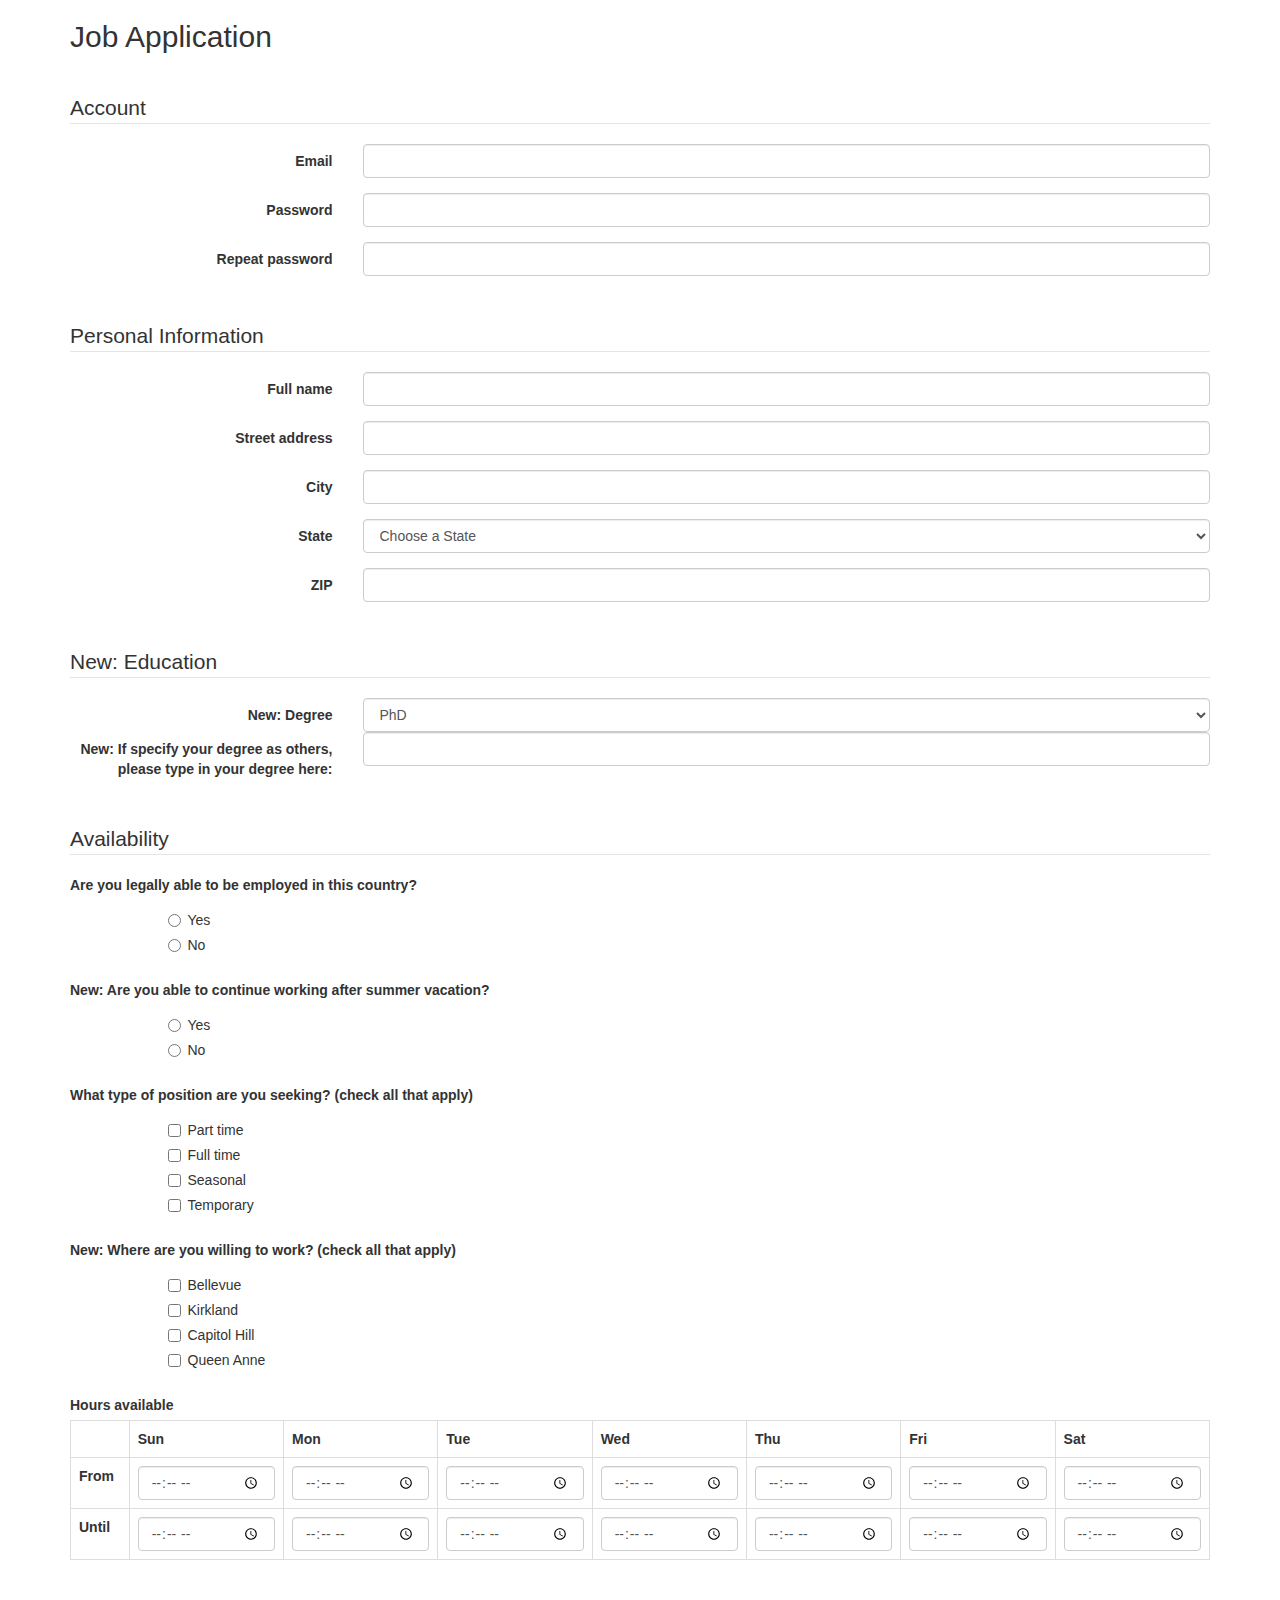
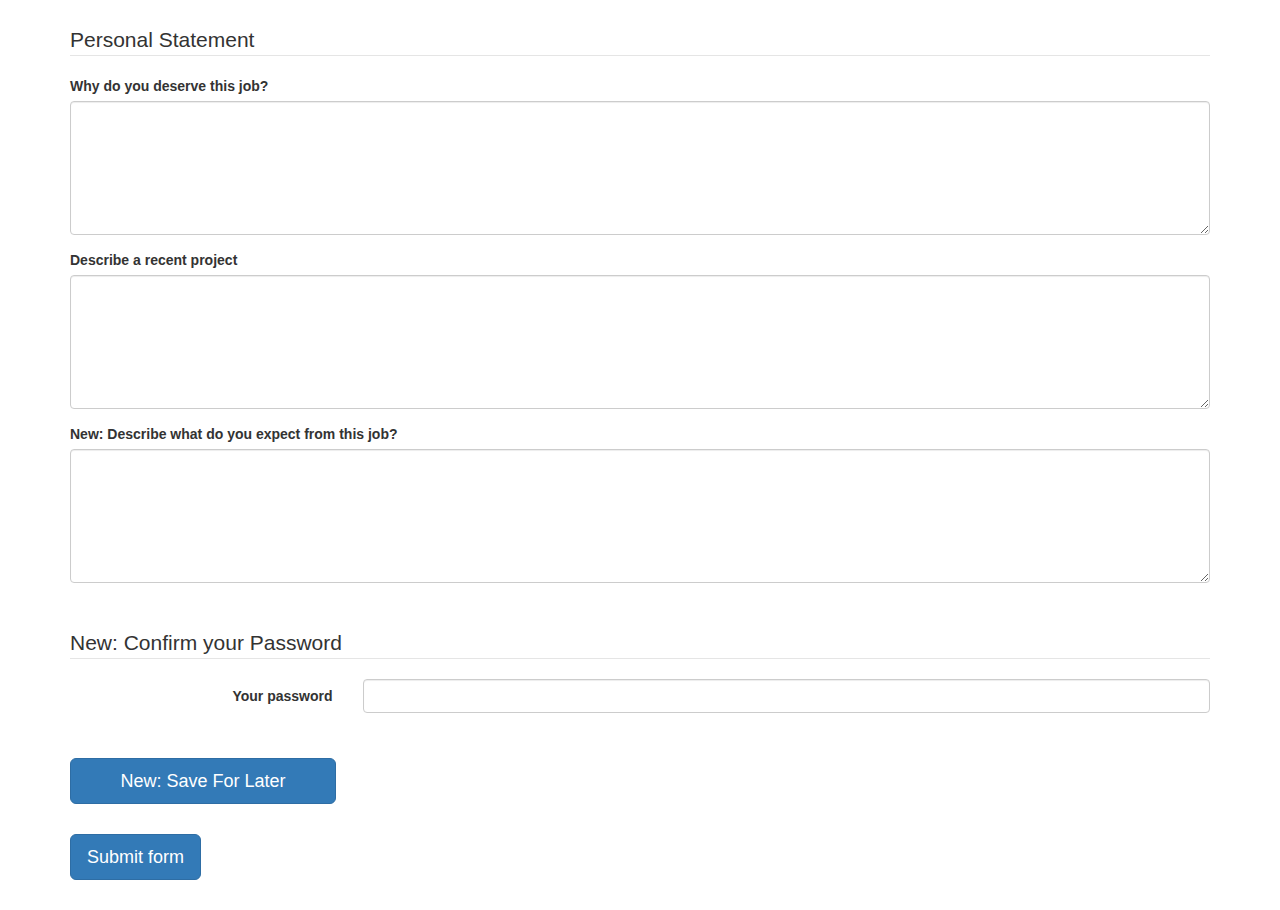
<file: jobApplicationForm.html>
<!DOCTYPE html>
<html>
<head>
	<meta charset="utf-8">
	<meta name="viewport" content="width=device-width, initial-scale=1.0">
	<title>Job Application</title>
	<link href="http://netdna.bootstrapcdn.com/bootstrap/3.0.0/css/bootstrap.min.css" rel="stylesheet">
</head>
<body>
<div class="container">

<h2>Job Application</h2>
<p>&nbsp;</p>

<form role="form" action="http://gclass.alexburner.com/formtest.php" method="post">

	<fieldset class="form-horizontal" >
		<legend>Account</legend>
		<div class="form-group">
			<label class="col-sm-3 control-label">Email</label>
			<div class="col-sm-9">
				<input class="form-control" type="text" name="email">
			</div>
		</div>
		<div class="form-group">
			<label class="col-sm-3 control-label">Password</label>
			<div class="col-sm-9">
				<input class="form-control" type="password" name="password">
			</div>
		</div>
		<div class="form-group">
			<label class="col-sm-3 control-label">Repeat password</label>
			<div class="col-sm-9">
				<input class="form-control" type="password" name="repeat_password">
			</div>
		</div>
	</fieldset>

	<p>&nbsp;</p>

	<fieldset class="form-horizontal" >
		<legend>Personal Information</legend>
		<div class="form-group">
			<label class="col-sm-3 control-label">Full name</label>
			<div class="col-sm-9">
				<input class="form-control" type="text" name="name">
			</div>
		</div>
		<div class="form-group">
			<label class="col-sm-3 control-label">Street address</label>
			<div class="col-sm-9">
				<input class="form-control" type="text" name="street">
			</div>
		</div>
		<div class="form-group">
			<label class="col-sm-3 control-label">City</label>
			<div class="col-sm-9">
				<input class="form-control" type="text" name="city">
			</div>
		</div>
		<div class="form-group">
			<label class="col-sm-3 control-label">State</label>
			<div class="col-sm-9">
				<select class="form-control" name="state">
					<option value="" selected="true">Choose a State</option>
					<option value="AL">Alabama</option>
					<option value="AK">Alaska</option>
					<option value="AZ">Arizona</option>
					<option value="AR">Arkansas</option>
					<option value="CA">California</option>
					<option value="CO">Colorado</option>
					<option value="CT">Connecticut</option>
					<option value="DE">Delaware</option>
					<option value="DC">District of Columbia</option>
					<option value="FL">Florida</option>
					<option value="GA">Georgia</option>
					<option value="HI">Hawaii</option>
					<option value="ID">Idaho</option>
					<option value="IL">Illinois</option>
					<option value="IN">Indiana</option>
					<option value="IA">Iowa</option>
					<option value="KS">Kansas</option>
					<option value="KY">Kentucky</option>
					<option value="LA">Louisiana</option>
					<option value="ME">Maine</option>
					<option value="MD">Maryland</option>
					<option value="MA">Massachusetts</option>
					<option value="MI">Michigan</option>
					<option value="MN">Minnesota</option>
					<option value="MS">Mississippi</option>
					<option value="MO">Missouri</option>
					<option value="MT">Montana</option>
					<option value="NE">Nebraska</option>
					<option value="NV">Nevada</option>
					<option value="NH">New Hampshire</option>
					<option value="NJ">New Jersey</option>
					<option value="NM">New Mexico</option>
					<option value="NY">New York</option>
					<option value="NC">North Carolina</option>
					<option value="ND">North Dakota</option>
					<option value="OH">Ohio</option>
					<option value="OK">Oklahoma</option>
					<option value="OR">Oregon</option>
					<option value="PA">Pennsylvania</option>
					<option value="RI">Rhode Island</option>
					<option value="SC">South Carolina</option>
					<option value="SD">South Dakota</option>
					<option value="TN">Tennessee</option>
					<option value="TX">Texas</option>
					<option value="UT">Utah</option>
					<option value="VT">Vermont</option>
					<option value="VA">Virginia</option>
					<option value="WA">Washington</option>
					<option value="WV">West Virginia</option>
					<option value="WI">Wisconsin</option>
					<option value="WY">Wyoming</option>
				</select>
			</div>
		</div>
		<div class="form-group">
			<label class="col-sm-3 control-label">ZIP</label>
			<div class="col-sm-9">
				<input class="form-control" type="text" name="zip">
			</div>
		</div>
	</fieldset>

	<p>&nbsp;</p>

	<fieldset class="form-horizontal">
		<legend>New: Education</legend>
		<div class="form-group">
			<label class="col-sm-3 control-label">New: Degree</label>
			<div class = "col-sm-9">
				<select class="form-control" name="degree">
					<option value="PhD">PhD</option>
					<option value="master">Master</option>
					<option value="undergrad">Undergraduate</option>
					<option value="highSchool">High School</option>
					<option value="others">Others</option>
				</select>
			</div>
			<br>
			<label class="col-sm-3 control-label">New: If specify your degree as others, please type in your degree here:</label>
			<div class="col-sm-9">
				<input class="form-control" type="text" name="otherDegree">
			</div>
		</div>
	</fieldset>

	<p>&nbsp;</p>

	<fieldset>
		<legend>Availability</legend>
		<div class="form-group row">
			<label class="col-sm-12 control-label">Are you legally able to be employed in this country?</label>
			<div class="col-sm-offset-1 col-sm-11">
				<div class="radio">
					<label>
						<input type="radio" name="legal" value="yes">Yes
					</label>
				</div>
				<div class="radio">
					<label>
						<input type="radio" name="legal" value="no">No
					</label>
				</div>
			</div>
		</div>
		<div class="form-group row">
			<label class="col-sm-12 control-label">New: Are you able to continue working after summer vacation?</label>
			<div class="col-sm-offset-1 col-sm-11">
				<div class="radio">
					<label>
						<input type="radio" name="vacation" value="yes">Yes
					</label>
				</div>
				<div class="radio">
					<label>
						<input type="radio" name="vacation" value="no">No
					</label>
				</div>
			</div>
		</div>		
		<div class="form-group row">
			<label class="col-sm-12 control-label">What type of position are you seeking? (check all that apply)</label>
			<div class="col-sm-offset-1 col-sm-11">
				<div class="checkbox">
					<label>
						<input type="checkbox" name="position_pt" value="parttime">
						Part time
					</label>
				</div>
				<div class="checkbox">
					<label>
						<input type="checkbox" name="position_ft" value="fulltime">
						Full time
					</label>
				</div>
				<div class="checkbox">
					<label>
						<input type="checkbox" name="position_sl" value="seasonal">
						Seasonal
					</label>
				</div>
				<div class="checkbox">
					<label>
						<input type="checkbox" name="position_tp" value="temporary">
						Temporary
					</label>
				</div>
			</div>
		</div>
		<div class="form-group row">
			<label class="col-sm-12 control-label">New: Where are you willing to work? (check all that apply)</label>
			<div class="col-sm-offset-1 col-sm-11">
				<div class="checkbox">
					<label>
						<input type="checkbox" name="position_pt" value="Bellevue">
						Bellevue
					</label>
				</div>
				<div class="checkbox">
					<label>
						<input type="checkbox" name="position_ft" value="Kirkland">
						Kirkland
					</label>
				</div>
				<div class="checkbox">
					<label>
						<input type="checkbox" name="position_sl" value="Capitol Hill">
						Capitol Hill
					</label>
				</div>
				<div class="checkbox">
					<label>
						<input type="checkbox" name="position_tp" value="Queen Anne">
						Queen Anne
					</label>
				</div>
			</div>
		</div>
		<div class="form-group row">
			<label class="col-sm-12 control-label">Hours available</label>
			<div class="col-sm-12">
				<table class="table table-bordered">
					<tr>
						<td></td>
						<th>Sun</th>
						<th>Mon</th>
						<th>Tue</th>
						<th>Wed</th>
						<th>Thu</th>
						<th>Fri</th>
						<th>Sat</th>
					</tr>
					<tr>
						<th>From</th>
						<td><input class="form-control" type="time" name="su_from"></td>
						<td><input class="form-control" type="time" name="mo_from"></td>
						<td><input class="form-control" type="time" name="tu_from"></td>
						<td><input class="form-control" type="time" name="we_from"></td>
						<td><input class="form-control" type="time" name="th_from"></td>
						<td><input class="form-control" type="time" name="fr_from"></td>
						<td><input class="form-control" type="time" name="sa_from"></td>
					</tr>
					<tr>
						<th>Until</th>
						<td><input class="form-control" type="time" name="su_until"></td>
						<td><input class="form-control" type="time" name="mo_until"></td>
						<td><input class="form-control" type="time" name="tu_until"></td>
						<td><input class="form-control" type="time" name="we_until"></td>
						<td><input class="form-control" type="time" name="th_until"></td>
						<td><input class="form-control" type="time" name="fr_until"></td>
						<td><input class="form-control" type="time" name="sa_until"></td>
					</tr>
				</table>
			</div>
		</div>
	</fieldset>

	<p>&nbsp;</p>

	<fieldset>
		<legend>Personal Statement</legend>
		<div class="form-group">
			<label class="control-label">Why do you deserve this job?</label>
			<textarea class="form-control" name="deserve" rows="6"></textarea>
		</div>
		<div class="form-group">
			<label class="control-label">Describe a recent project</label>
			<textarea class="form-control" name="project" rows="6"></textarea>
		</div>
		<div class="form-group">
			<label class="control-label">New: Describe what do you expect from this job?</label>
			<textarea class="form-control" name="expect" rows="6"></textarea>
		</div>		
	</fieldset>

	<p>&nbsp;</p>

	<fieldset class="form-horizontal" >
		<legend>New: Confirm your Password</legend>
		<div class="form-group">
			<label class="col-sm-3 control-label">Your password</label>
			<div class="col-sm-9">
				<input class="form-control" type="password" name="confirm_password">
			</div>
		</div>
	</fieldset>	

	<p>&nbsp;</p>

	<input class="btn btn-primary btn-lg" type="save for later" value="New: Save For Later">

	<p>&nbsp;</p>

	<input class="btn btn-primary btn-lg" type="submit" value="Submit form">

	<p>&nbsp;</p>

</form>
</div><!-- close .container -->
</body>
</html>
</file>
